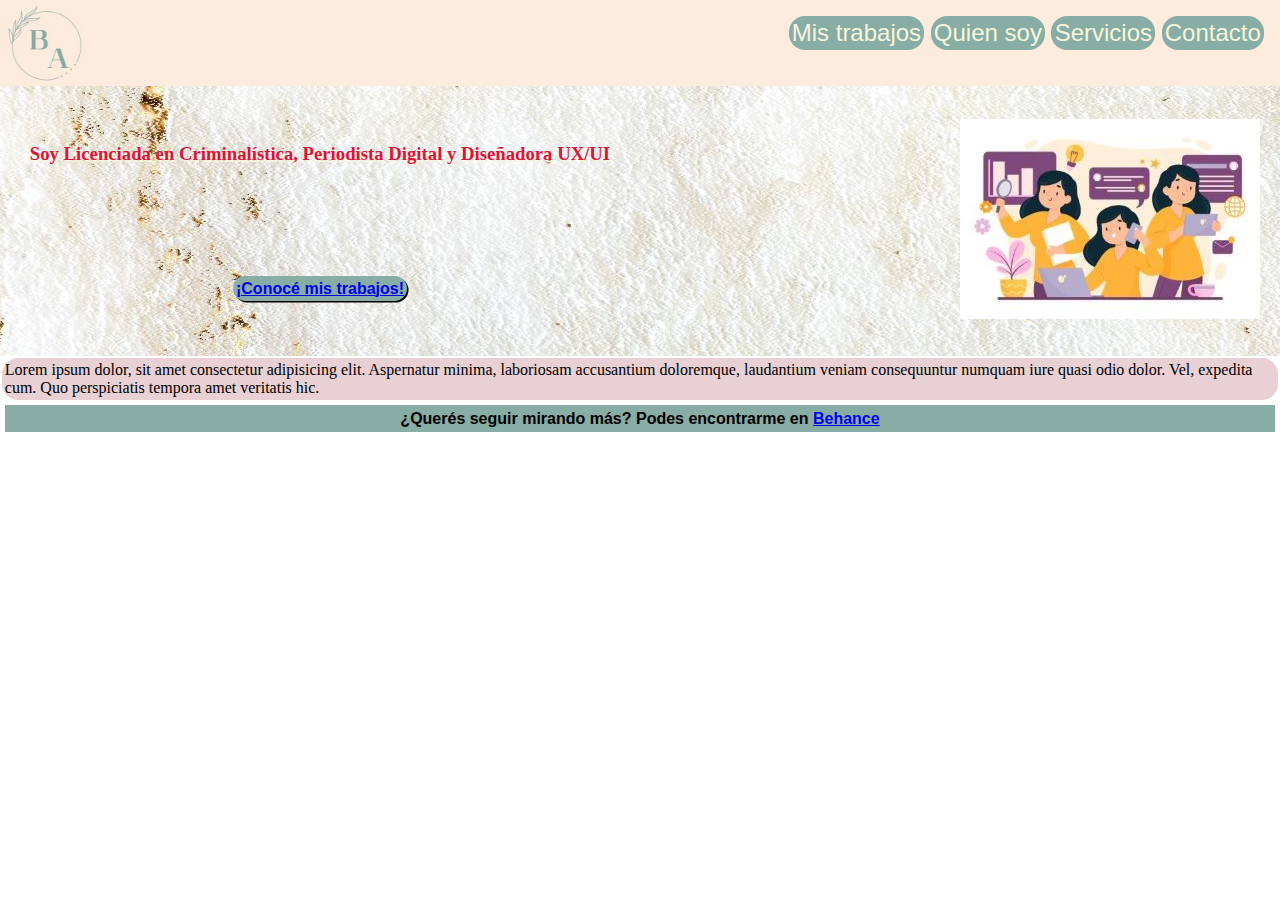
<file: Desafio- Alvarez/index.html>
<!DOCTYPE html>
<html lang="en">
<head>
    <meta charset="UTF-8">
    <meta http-equiv="X-UA-Compatible" content="IE=edge">
    <meta name="viewport" content="width=device-width, initial-scale=1.0">

    <link rel="stylesheet" href="css/main.css">
    <title>Belen alvarez</title>
</head>

<body>
    <header class="header">
        <img src="../Desafio- Alvarez/multimedia/logo.jpg" alt="logo">
        <nav class="menu">
            <ul>
                <li> <a href="./paginas/misTrabajos.html"> Mis trabajos </a> </li>
                <li> <a href="./paginas/quienSoy.html"> Quien soy </a> </li>
                <li> <a href="./paginas/servicios.html"> Servicios </a> </li>
                <li> <a href="./paginas/contacto.html"> Contacto </a> </li>
            </ul>
        </nav>
    </header>

<main class="mainIndex">
    <div class="menuTextoInterno">
        <h3>Soy Licenciada en Criminalística, Periodista Digital y Diseñadora UX/UI 
        </h3>
    </div>
        <div class="menuBoton">
            <h4> <a href="./paginas/misTrabajos.html"> ¡Conocé mis trabajos! </a> </h4>
        </div>
            <div class="imagenMujer">
                <img src="./multimedia/imagenMujer.jpg" alt="Imagen Mujer">
            </div>
</main>

    <div class="lorem">
        <p> Lorem ipsum dolor, sit amet consectetur adipisicing elit. Aspernatur minima, laboriosam accusantium doloremque, laudantium veniam consequuntur numquam iure quasi odio dolor. Vel, expedita cum. Quo perspiciatis tempora amet veritatis hic.</p>
    </div>

<footer class="footer">
    ¿Querés seguir mirando más?
    Podes encontrarme en <a href="https://www.behance.net/mariabalvarez2" target="_blank"> Behance </a>
</footer>

</body>
</html>
</file>
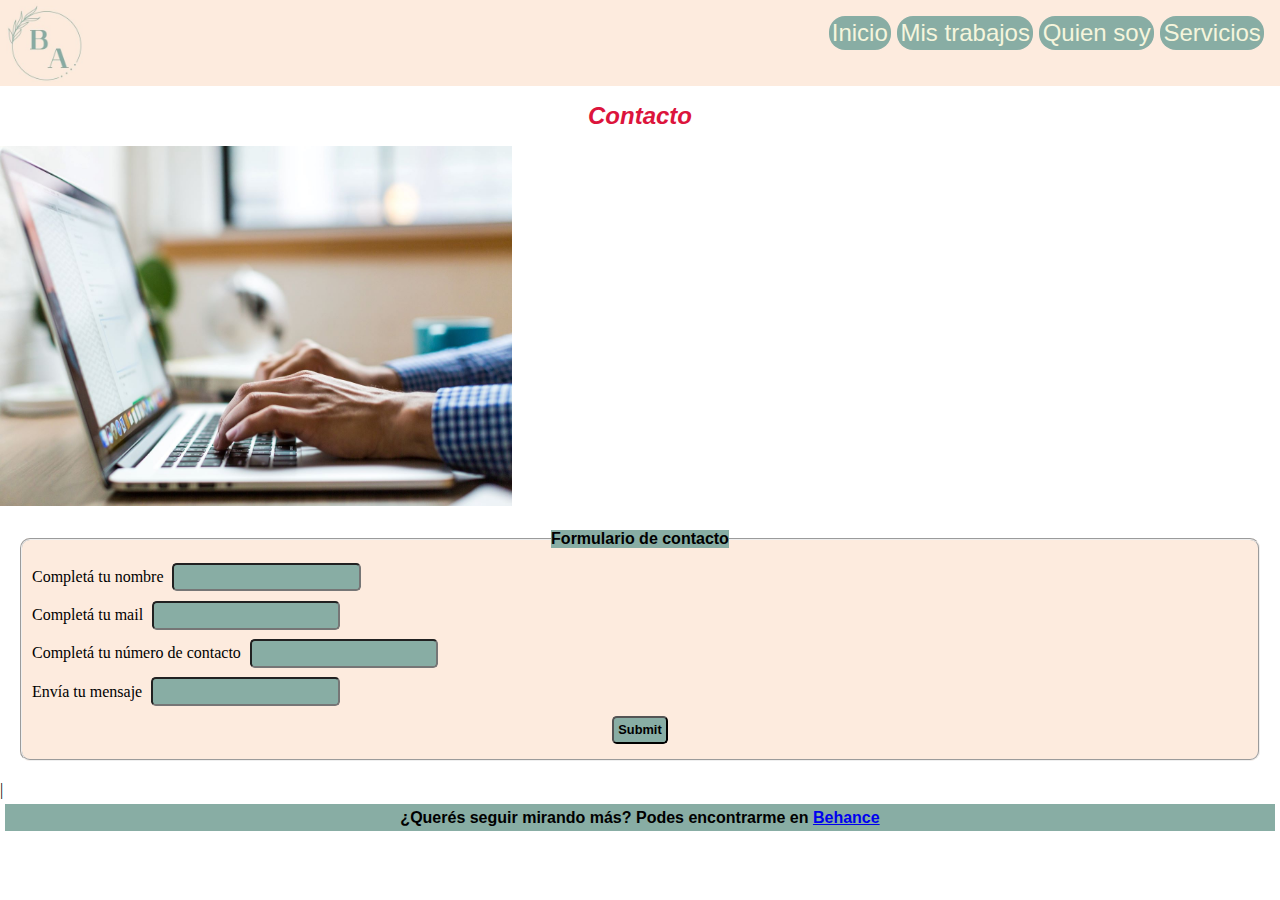
<file: Desafio- Alvarez/paginas/contacto.html>
<!DOCTYPE html>
<html lang="en">
<head>
    <meta charset="UTF-8">
    <meta http-equiv="X-UA-Compatible" content="IE=edge">
    <meta name="viewport" content="width=device-width, initial-scale=1.0">
    <link rel="stylesheet" href="../css/main.css">
    <title>Contacto</title>

</head>
<body>
    <header class="header">
    <img src="../multimedia/logo.jpg" alt="logo">
        <nav class="menu">
            <ul>
                <li> <a href="../index.html"> Inicio </a> </li>
                <li> <a href="./misTrabajos.html"> Mis trabajos </a> </li>
                <li> <a href="./quienSoy.html"> Quien soy </a> </li>
                <li> <a href="./servicios.html"> Servicios </a> </li>
            </ul>
        </nav>
    </header>

    <div class="titulos">
        <h2> Contacto </h2>
    </div>

    <div class="formContacto">
    <img src="../multimedia/imagenContacto.jpg" alt="Contacto">
        <form action="">
            <fieldset>
                <legend> Formulario de contacto </legend>
                <div class="nombre">
                    <label for="nombre"> Completá tu nombre </label>
                        <input type="text" name="nombre">
                </div>

                <div class="mail">
                    <label for="mail"> Completá tu mail </label>
                        <input type="text" name="mail" id="">
                </div>

                <div class="numero">
                    <label for="numero"> Completá tu número de contacto </label>
                        <input type="text" name="numero">
                </div>

                <div class="mensaje">
                    <label for="mensaje"> Envía tu mensaje </label>
                        <input type="text" name="mensaje">
                </div>

                <div class="input">
                    <input type="submit">
                </div>
            </fieldset>
        </form>
|   </div>

    <footer class="footer">
        ¿Querés seguir mirando más?
        Podes encontrarme en <a href="https://www.behance.net/mariabalvarez2" target="_blank"> Behance </a>
    </footer>
</body>
</html>
</file>
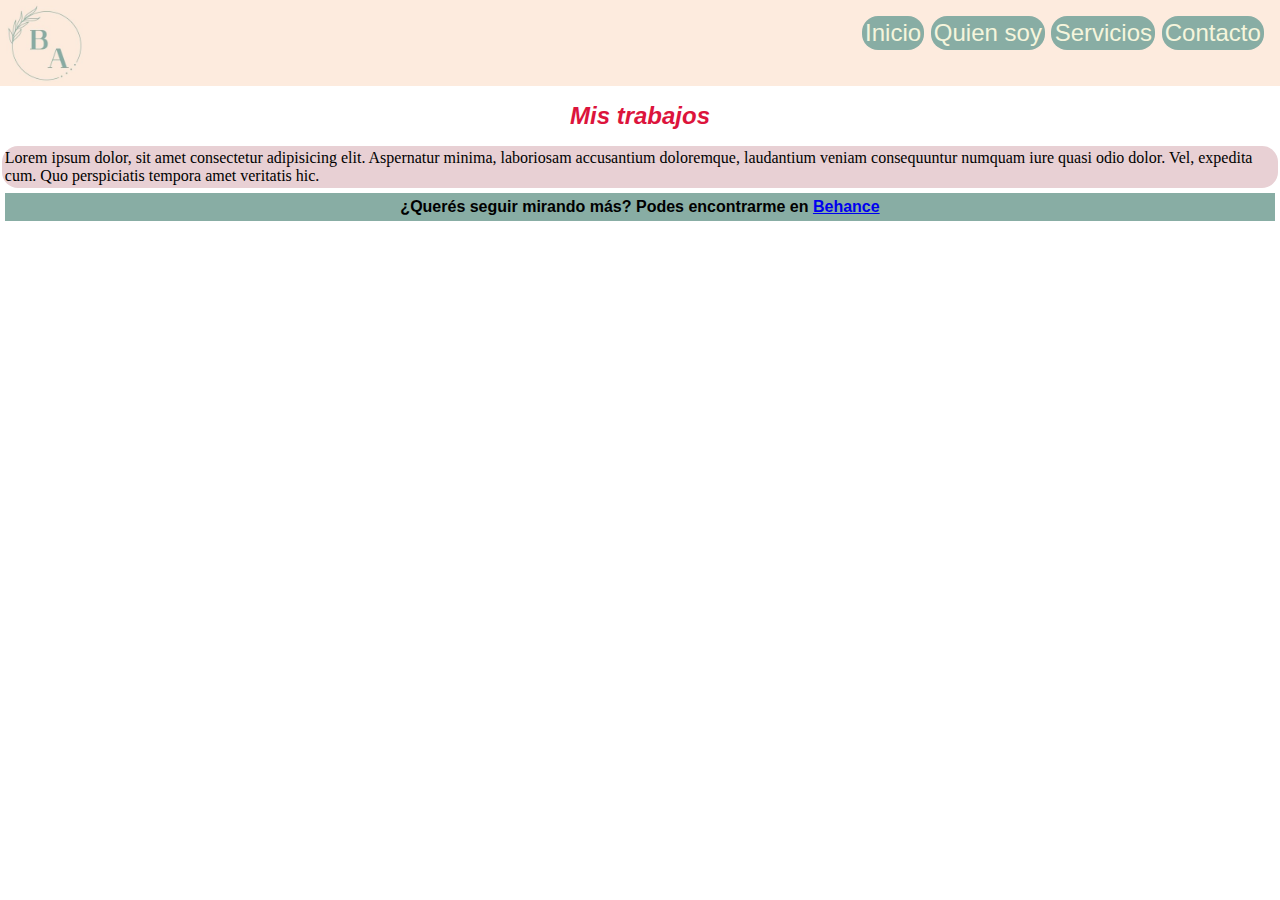
<file: Desafio- Alvarez/paginas/misTrabajos.html>
<!DOCTYPE html>
<html lang="en">
<head>
    <meta charset="UTF-8">
    <meta http-equiv="X-UA-Compatible" content="IE=edge">
    <meta name="viewport" content="width=device-width, initial-scale=1.0">
    <link rel="stylesheet" href="../css/main.css">
    <title>Mis trabajos</title>
</head>
<body>
    <header class="header">
    <img src="../multimedia/logo.jpg" alt="logo">
        <nav class="menu">
            <ul>
                <li> <a href="../index.html"> Inicio </a> </li>
                <li> <a href="./quienSoy.html"> Quien soy </a> </li>
                <li> <a href="./servicios.html"> Servicios </a> </li>
                <li> <a href="./contacto.html"> Contacto </a> </li>
            </ul>
        </nav>
    </header>
    
    <div class="titulos">
        <h2> Mis trabajos </h2>
    </div>

    <div class="lorem">
        <p> Lorem ipsum dolor, sit amet consectetur adipisicing elit. Aspernatur minima, laboriosam accusantium doloremque, laudantium veniam consequuntur numquam iure quasi odio dolor. Vel, expedita cum. Quo perspiciatis tempora amet veritatis hic.</p>
    </div>

    <footer class="footer">
        ¿Querés seguir mirando más?
        Podes encontrarme en <a href="https://www.behance.net/mariabalvarez2" target="_blank"> Behance </a>
    </footer>
</body>
</html>
</file>
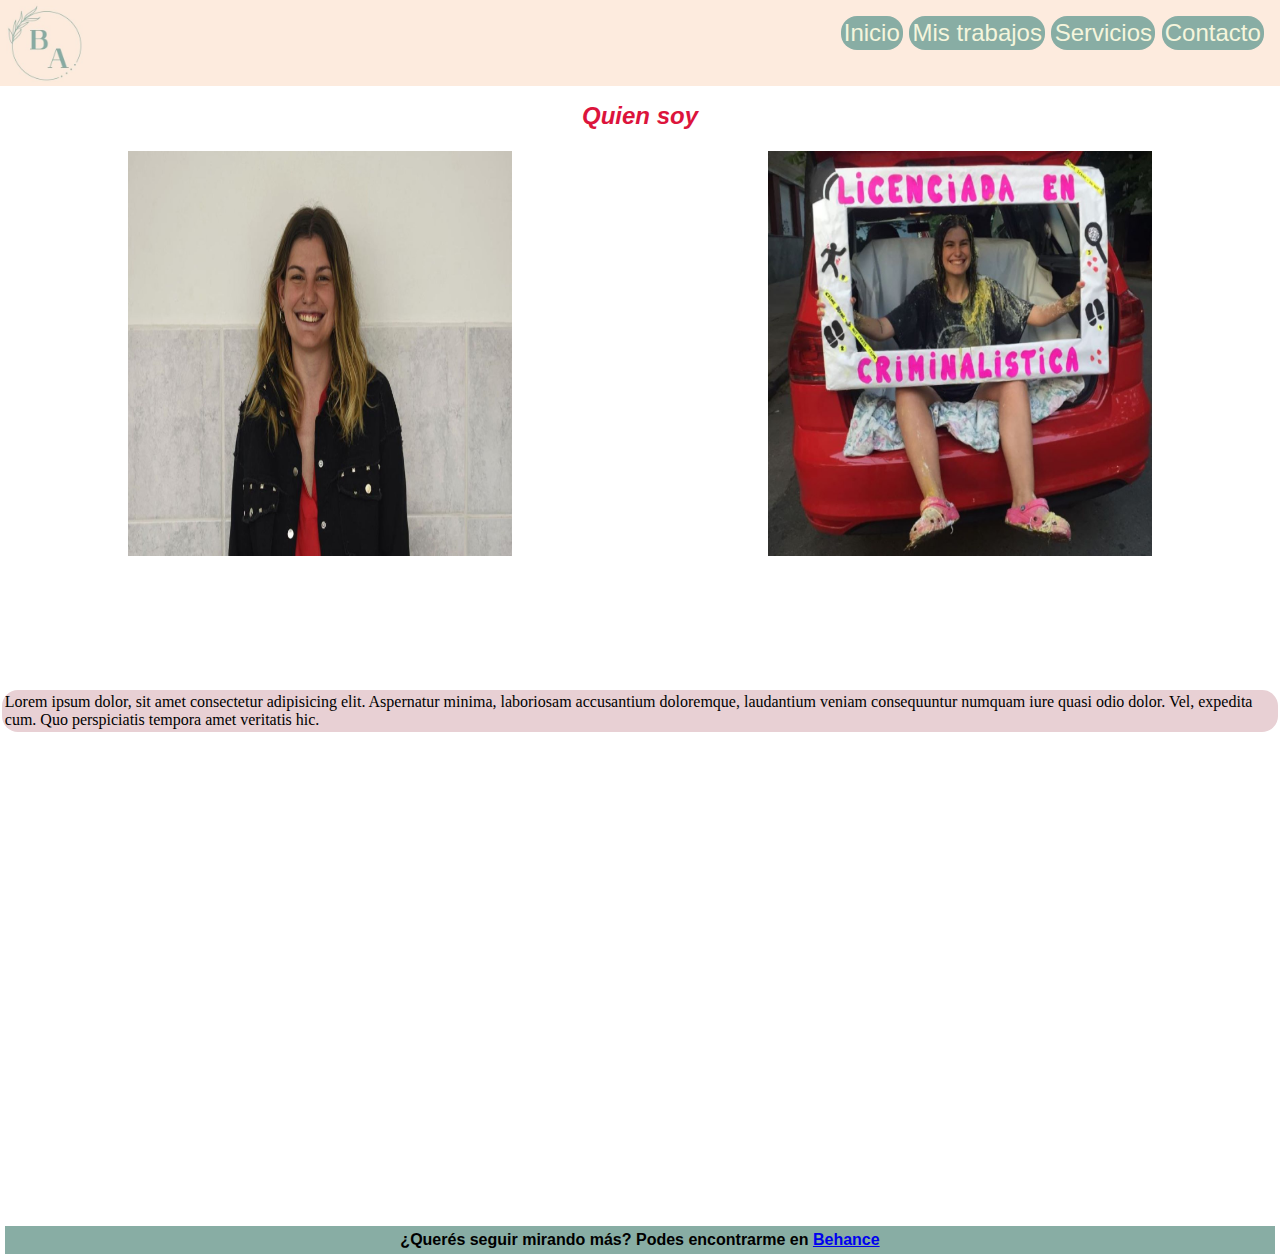
<file: Desafio- Alvarez/paginas/quienSoy.html>
<!DOCTYPE html>
<html lang="en">
<head>
    <meta charset="UTF-8">
    <meta http-equiv="X-UA-Compatible" content="IE=edge">
    <meta name="viewport" content="width=device-width, initial-scale=1.0">
    <link rel="stylesheet" href="../css/main.css">
    <title>Quien soy</title>
</head>
<body>
    <header class="header">
        <img src="../multimedia/logo.jpg" alt="logo">
        <nav class="menu">
            <ul>
                <li> <a href="../index.html"> Inicio </a> </li>
                <li> <a href="./misTrabajos.html"> Mis trabajos </a> </li>
                <li> <a href="./servicios.html"> Servicios </a> </li>
                <li> <a href="./contacto.html"> Contacto </a> </li>
            </ul>
        </nav>
    </header>
        <div class="titulos">
            <h2> Quien soy </h2>
        </div>

        <main class="mainQuienSoy">
            <div class="imagenBelen">
                <img src="../multimedia/belen.jpg" alt="Belen Alvarez">
            </div>

            <div class="imagenRecibida">
                <img src="../multimedia/imagenRecibida.JPG" alt="Belen Alvarez">
            </div>

            <div class="lorem">
                <p> Lorem ipsum dolor, sit amet consectetur adipisicing elit. Aspernatur minima, laboriosam accusantium doloremque, laudantium veniam consequuntur numquam iure quasi odio dolor. Vel, expedita cum. Quo perspiciatis tempora amet veritatis hic.</p>
            </div>

            <div class="video">
                <iframe width="400" height="250" src="https://www.youtube.com/embed/YeRcO3ELr9A" title="YouTube video player" frameborder="0" allow="accelerometer; autoplay; clipboard-write; encrypted-media; gyroscope; picture-in-picture" allowfullscreen></iframe>
            </div>
        </main>

    <footer class="footer">
        ¿Querés seguir mirando más?
        Podes encontrarme en <a href="https://www.behance.net/mariabalvarez2" target="_blank"> Behance </a>
    </footer>
</body>
</html>
</file>
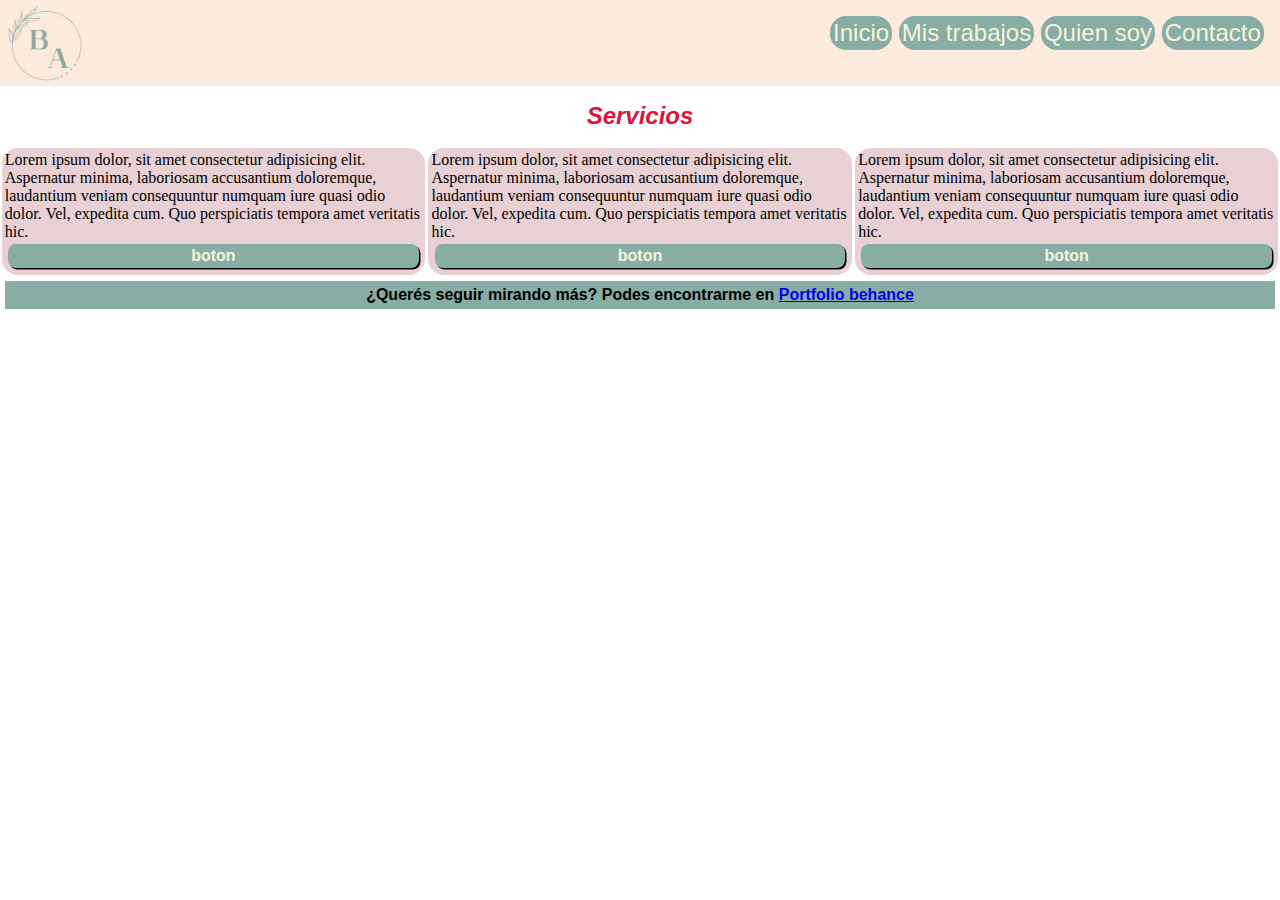
<file: Desafio- Alvarez/paginas/servicios.html>
<!DOCTYPE html>
<html lang="en">
<head>
    <meta charset="UTF-8">
    <meta http-equiv="X-UA-Compatible" content="IE=edge">
    <meta name="viewport" content="width=device-width, initial-scale=1.0">
    <link rel="stylesheet" href="../css/main.css">
    <title>Servicios</title>
</head>
<body>

    <header class="header">
    <img src="../multimedia/logo.jpg" alt="logo">
        <nav class="menu">
            <ul>
                <li> <a href="../index.html"> Inicio </a> </li>
                <li> <a href="./misTrabajos.html"> Mis trabajos </a> </li>
                <li> <a href="./quienSoy.html"> Quien soy </a> </li>
                <li> <a href="./contacto.html"> Contacto </a> </li>
            </ul>
        </nav>
    </header>

    <div class="titulos">
        <h2> Servicios </h2>
    </div>

    <div class="textos">
        <div class="lorem1">
            <p> Lorem ipsum dolor, sit amet consectetur adipisicing elit. Aspernatur minima, laboriosam accusantium doloremque, laudantium veniam consequuntur numquam iure quasi odio dolor. Vel, expedita cum. Quo perspiciatis tempora amet veritatis hic.</p>
            <h4 class="boton"> boton </h4>
        </div>

        <div class="lorem2">
            <p> Lorem ipsum dolor, sit amet consectetur adipisicing elit. Aspernatur minima, laboriosam accusantium doloremque, laudantium veniam consequuntur numquam iure quasi odio dolor. Vel, expedita cum. Quo perspiciatis tempora amet veritatis hic.</p>
            <h4 class="boton"> boton </h4>
        </div>

        <div class="lorem3">
            <p> Lorem ipsum dolor, sit amet consectetur adipisicing elit. Aspernatur minima, laboriosam accusantium doloremque, laudantium veniam consequuntur numquam iure quasi odio dolor. Vel, expedita cum. Quo perspiciatis tempora amet veritatis hic.</p>
            <h4 class="boton"> boton </h4>
        </div>
    </div>

    <footer class="footer">
        ¿Querés seguir mirando más?
        Podes encontrarme en <a href="https://www.behance.net/mariabalvarez2" target="_blank"> Portfolio behance </a>
    </footer>
</body>
</html>
</file>
<file: Desafio- Alvarez/css/main.css>
*{
    margin: 0;
    padding: 0;
    box-sizing: border-box;
}

/* menu principal */

.header {
    background-color: #fdebde;
    font-family: Arial, Helvetica, sans-serif;
    font-weight: bold;
    display: flex;
    justify-content: space-between;
}

header img{
    width: 10vh;
}

header nav ul {
    display: flex;
    margin: 0.8rem;
}

nav ul li a {
    text-decoration: none;
    list-style: none;
    color: beige;
}

nav ul li {
    background-color: #88ada4;
    font-size: 1.5rem;
    font-weight: normal;
    margin: 0.2rem;
    padding: 0.2rem;
    position: relative;
    font-family: Arial, Helvetica, sans-serif;
    border-radius: 1rem;
    overflow: hidden;
}

nav ul li:hover {
    transform: scale(1.2);
    box-shadow: 1.5px 1.5px black;
}

.mainIndex {
    background-image: url(../multimedia/fondoMarmol.jpg); 
    height: 30vh;
    width: 100vw;
    text-decoration: none;
    list-style: none;
    display: grid;
    grid-template-columns: 1fr 1fr;
    grid-template-rows: 1fr 1fr;
    grid-template-areas: "menuTextoInterno menuTextoInterno"
                        "menuBoton menuBoton";
    justify-content: space-between;
    align-items: center;
    justify-items: center;
}

.menuTextoInterno {
    color: crimson;
    text-shadow: 2px 2px beige;
    grid-area: menuTextoInterno;
}

.menuBoton {
    background-color: #88ada4;
    color: beige;
    font-family: Arial, Helvetica, sans-serif;
    text-decoration: none;
    list-style: none;
    border-radius: 1rem;
    padding: 0.2rem;
    margin: 0.2rem;
    box-shadow: 1.5px 1.5px black;
    grid-area: menuBoton;
}

.imagenMujer {
    width: 0.1%; 
    display: none;
}

/*lorem, titulos y footer*/ 

.lorem {
    padding: 0.2rem;
    margin: 0.1rem;
    background-color: rgb(232, 208, 212);
    border-radius: 1rem;
    overflow: hidden;
    grid-area: lorem;
}

.titulos {
    padding: 0.5rem;
    margin: 0.5rem;
    font-family: Arial, Helvetica, sans-serif;
    font-weight: bold;
    font-style: italic;
    color: crimson;
    text-align: center;
}

.footer {
    padding: 0.3rem;
    margin: 0.3rem;
    background-color: #88ada4;
    font-family: Arial, Helvetica, sans-serif;
    font-weight: bold;
    list-style: none;
    text-decoration: none;
    text-align: center;
}

/* quien soy */

.mainQuienSoy {
    display: grid;
    grid-template-columns: 1fr 1fr;
    grid-template-rows: 1fr 0.7fr;
    grid-template-areas: "imagenBelen imagenRecibida"
                        "lorem lorem"
                        "video video";
    justify-content: space-around;
    align-items: center;
    justify-items: center;
}

.imagenBelen {
    grid-area: imagenBelen;
    text-align: center;
}

.imagenRecibida {
    text-align: center;
    grid-area: imagenRecibida;
}

.imagenRecibida img {    
    width: 30vw;
    height: 45vh;
    margin: 0.3rem;
}

.imagenBelen img {
    width: 30vw;
    height: 45vh;
    margin: 0.3rem;
}

.video {
    grid-area: video;
    text-align: center;
}

.video iframe {
    width: 40vw;
    height: 40vh;
}

/* contacto */

form fieldset {
    background-color: #fdebde;
    margin: 20px;
    padding: 10px;
    border-radius: 10px;
}

form fieldset legend{
    background-color: #88ada4;
    text-align: center;
    font-family: Arial, Helvetica, sans-serif;
    font-weight: bold;
}

.input {
    text-align: center;
    grid-area: enviar;
}

button, input, select, textarea {
    background-color: #88ada4;
    font-family: Arial, Helvetica, sans-serif;
    font-size: 80%;
    border-radius: 0.3rem;
    margin: 0.3rem;
    padding: 0.3rem;
    font-weight: bold;
    border-style: bold;
}

.formContacto img {
    width: 40vw;
    height: 40vh;
    grid-area: img;
}

.nombre {
    grid-area: nombre;
}

.mail {
    grid-area: mail;
}

.numero {
    grid-area: numero;
}

.mensaje {
    grid-area: mensaje;
}

/* servicio */

.lorem1 {
    padding: 0.2rem;
    margin: 0.1rem;
    background-color: rgb(232, 208, 212);
    border-radius: 1rem;
    overflow: hidden;
}

.lorem2 {
    padding: 0.2rem;
    margin: 0.1rem;
    background-color: rgb(232, 208, 212);
    border-radius: 1rem;
    overflow: hidden;
}

.lorem3 {
    padding: 0.2rem;
    margin: 0.1rem;
    background-color: rgb(232, 208, 212);
    border-radius: 1rem;
    overflow: hidden;
}

.boton { 
    background-color: #88ada4;
    color: beige;
    font-family: Arial, Helvetica, sans-serif;
    text-decoration: none;
    list-style: none;
    border-radius: 0.5rem;
    padding: 0.2rem;
    margin: 0.2rem;
    box-shadow: 1.5px 1.5px black;
    text-align: center;
}

.textos {
    display: flex;
    justify-content: space-around;
}

/* media queries */

@media screen and (min-width:600px) {

    .imagenMujer {
        display: block;
        grid-area: imagenMujer;
    }

    .mainIndex {
        grid-template-rows: 1fr 1fr;
        grid-template-columns: 1fr 1fr;
        grid-template-areas: "menuTextoInterno imagenMujer"
                            "menuBoton imagenMujer";
    }

}

@media screen and (max-width:600px) {    
    header img {
        width: 11vw;
        height: 8vh;
    }

    header nav ul li {
        border-radius: 0.5rem;
        font-size: 100%;
    }

    .menuTextoInterno {
        text-align: center;
        margin-top: 1rem;
    }

    .menuBoton {
        margin-bottom: 2rem;
    }

    .video {
        width: 100vw;
        height: 40vh;
    }

    .imagenRecibida img {    
        width: 33vw;
        height: 25vh;
    }
    
    .imagenBelen img {
        width: 40vw;
        height: 25vh;
    }

    .formContacto img {
    display: none;
}

    .textos {
        display: grid;
        grid-template-columns: 1fr;
        grid-template-rows: 1fr;
        grid-template-areas: "lorem1 boton"
                            "lorem2 boton"
                            "lorem3 boton";
        justify-content: space-around;
}

    .lorem1 {
        grid-area: lorem1;
    }

    .lorem2 {
        grid-area: lorem2;
    }

    .lorem3 {
        grid-area: lorem3;
    }

    .boton {
        grid-area: boton;
    }
}
</file>
